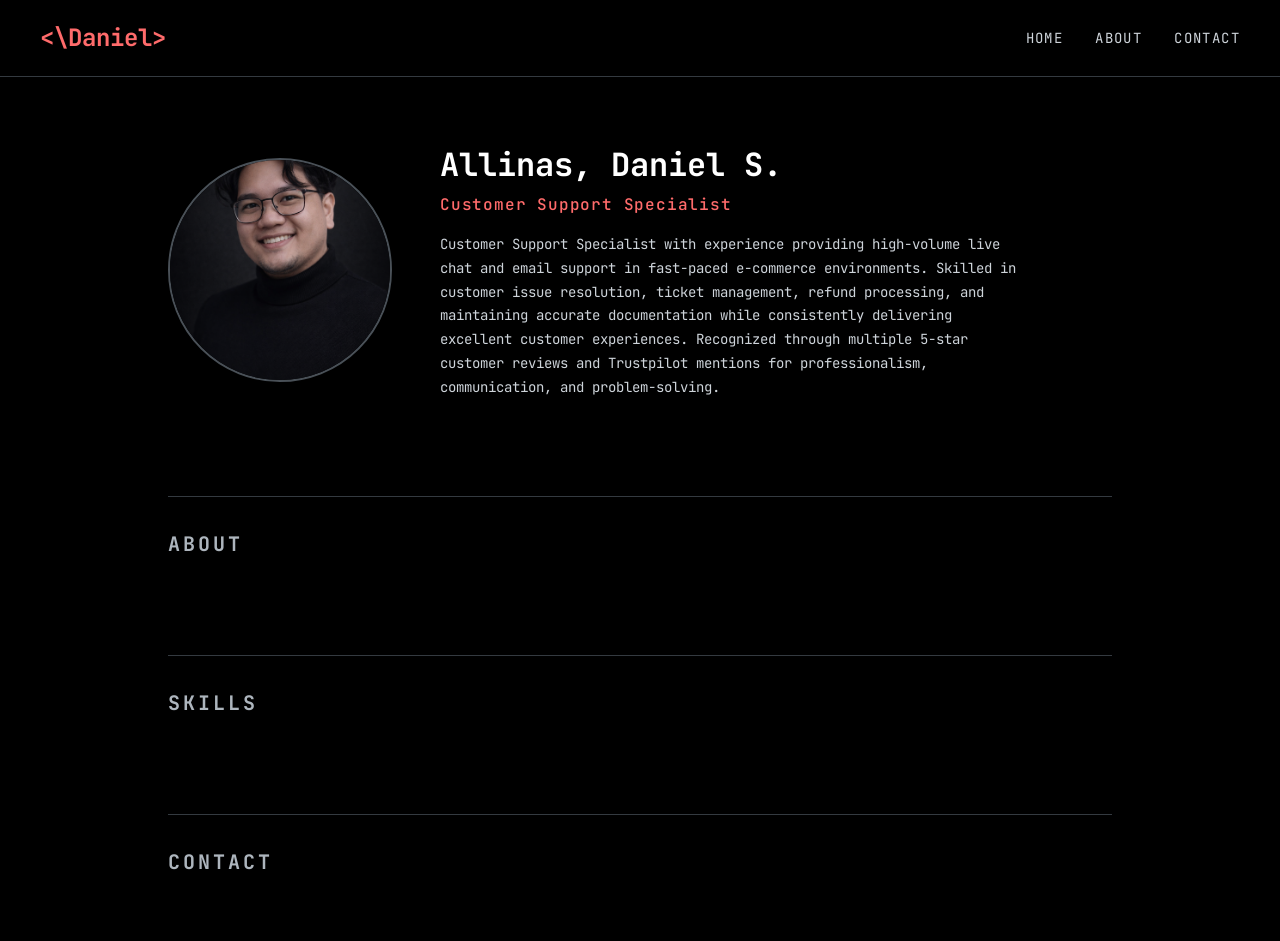
<file: proto.html>
<!DOCTYPE html>
<html lang="en">
<head>
  <meta charset="UTF-8">
  <meta name="viewport" content="width=device-width, initial-scale=1.0">
  <title>Daniel Allinas — Portfolio</title>

  <link rel="preconnect" href="https://fonts.googleapis.com">
  <link rel="preconnect" href="https://fonts.gstatic.com" crossorigin>
  <link href="https://fonts.googleapis.com/css2?family=JetBrains+Mono:ital,wght@0,100..800;1,100..800&display=swap" rel="stylesheet">

  <style>
    :root {
      --color-white: #ffffff;
      --color-black: #000000;

      --color-grey-50: #f8f9fa;
      --color-grey-100: #f1f3f5;
      --color-grey-200: #e9ecef;
      --color-grey-300: #dee2e6;
      --color-grey-400: #ced4da;
      --color-grey-500: #adb5bd;
      --color-grey-600: #868e96;
      --color-grey-700: #495057;
      --color-grey-800: #343a40;
      --color-grey-900: #212529;

      --color-red-light: #ff6b6b;
      --color-red: #e03131;
      --color-red-dark: #c92a2a;

      --color-bg: var(--color-black);
      --color-text: var(--color-grey-300);
      --color-accent: var(--color-red-light);

      --font-main: "JetBrains Mono", "Fira Code", "Cascadia Code", Consolas, monospace;
    }

    *,
    *::before,
    *::after {
      margin: 0;
      padding: 0;
      box-sizing: border-box;
    }

    html {
      scroll-behavior: smooth;
    }

    body {
      min-height: 100vh;
      line-height: 1.5;
      -webkit-font-smoothing: antialiased;
      -moz-osx-font-smoothing: grayscale;

      font-family: var(--font-main);
      background-color: var(--color-bg);
      color: var(--color-text);
    }

    img,
    picture,
    video,
    canvas,
    svg {
      display: block;
      max-width: 100%;
    }

    input,
    button,
    textarea,
    select {
      font: inherit;
    }

    p,
    h1,
    h2,
    h3,
    h4,
    h5,
    h6 {
      overflow-wrap: break-word;
    }

    a {
      text-decoration: none;
      color: inherit;
    }

    ul,
    ol {
      list-style: none;
    }

    .navbar {
      display: flex;
      align-items: center;
      justify-content: space-between;
      padding: 1.25rem 2.5rem;
      border-bottom: 1px solid var(--color-grey-800);
    }

    .navbar-logo h1 {
      font-size: 1.5rem;
      font-weight: 700;
      color: var(--color-accent);
    }

    .navbar ul {
      display: flex;
      gap: 2rem;
    }

    .navbar ul li a {
      font-size: 0.875rem;
      text-transform: uppercase;
      letter-spacing: 0.1em;
      color: var(--color-grey-400);
      transition: color 0.2s;
    }

    .navbar ul li a:hover {
      color: var(--color-accent);
    }

    .main {
      max-width: 64rem;
      margin: 0 auto;
      padding: 4rem 2.5rem;
    }

    #hero {
      display: flex;
      align-items: center;
      gap: 3rem;
    }

    .img-container {
      flex-shrink: 0;
      width: 14rem;
      height: 14rem;
      border-radius: 50%;
      overflow: hidden;
      border: 2px solid var(--color-grey-700);
    }

    .img-container img {
      width: 100%;
      height: 100%;
      object-fit: cover;
    }

    .text-container .title {
      font-size: 2rem;
      font-weight: 700;
      color: var(--color-white);
      margin-bottom: 0.25rem;
    }

    .text-container .subtitle {
      font-size: 1rem;
      font-weight: 500;
      color: var(--color-accent);
      margin-bottom: 1rem;
      letter-spacing: 0.05em;
    }

    .text-container .description {
      font-size: 0.875rem;
      color: var(--color-grey-400);
      max-width: 36rem;
      line-height: 1.7;
    }

    #about,
    #skills,
    #contact {
      margin-top: 6rem;
      padding-top: 2rem;
      border-top: 1px solid var(--color-grey-800);
    }

    #about h1,
    #skills h1,
    #contact h1 {
      font-size: 1.25rem;
      text-transform: uppercase;
      letter-spacing: 0.15em;
      color: var(--color-grey-500);
    }

    @media (max-width: 48rem) {
      #hero {
        flex-direction: column;
        text-align: center;
      }

      .text-container .description {
        max-width: 100%;
      }

      .navbar ul {
        gap: 1rem;
      }
    }
  </style>
</head>
<body>
  <nav class="navbar">
    <div class="navbar-logo">
      <h1><\Daniel></h1>
    </div>
    <ul>
      <li><a href="#">Home</a></li>
      <li><a href="#">About</a></li>
      <li><a href="#">Contact</a></li>
    </ul>
  </nav>

  <main class="main">
    <section id="hero">
      <div class="img-container">
        <img src="assets/images/profile.png" alt="Daniel Allinas">
      </div>
      <div class="text-container">
        <p class="title">Allinas, Daniel S.</p>
        <p class="subtitle">Customer Support Specialist</p>
        <p class="description">Customer Support Specialist with experience providing high-volume live chat and email support in fast-paced e-commerce environments. Skilled in customer issue resolution, ticket management, refund processing, and maintaining accurate documentation while consistently delivering excellent customer experiences. Recognized through multiple 5-star customer reviews and Trustpilot mentions for professionalism, communication, and problem-solving.</p>
      </div>
    </section>

    <section id="about">
      <h1>About</h1>
    </section>

    <section id="skills">
      <h1>Skills</h1>
    </section>

    <section id="contact">
      <h1>Contact</h1>
    </section>
  </main>
</body>
</html>
</file>
